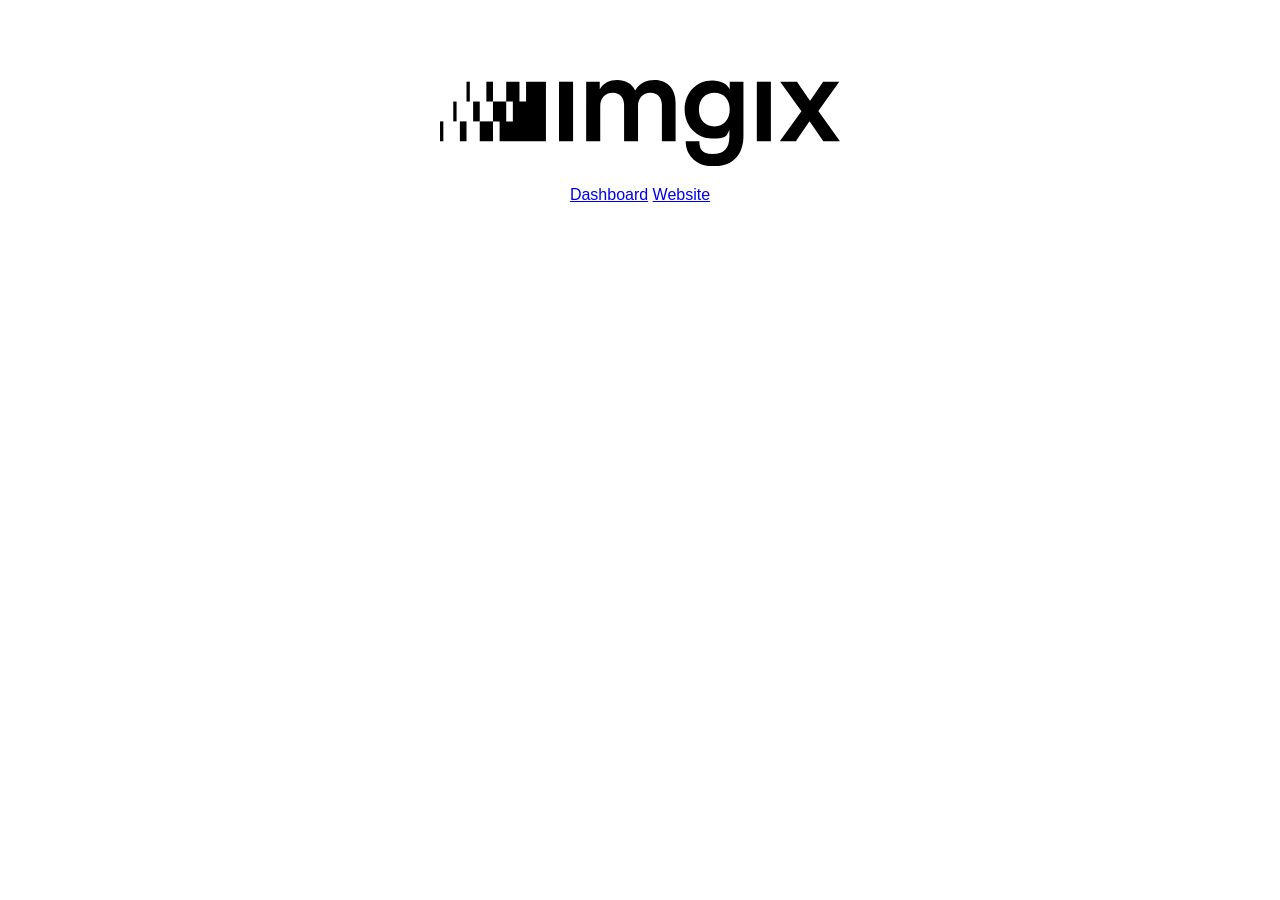
<file: assets/index.html>
<!DOCTYPE html>
    <html>
        <head>
            <title>Imgix - Image Processing On-Demand, Served By CDN</title>
            <style type="text/css">
                body {
                    font-family: "Helvetica Neue", Helvetica, Arial, sans-serif;
                    width: 400px;
                    margin: 80px auto;
                    text-align: center;
                }
                dl, dt, dd {
                    margin-left: 0;
                    font-size: 10px;
                }
                dt
                {
                    font-weight: bold;
                }
            </style>
        </head>
<body>
    <?xml version="1.0" encoding="UTF-8"?>
<svg xmlns="http://www.w3.org/2000/svg" version="1.1" viewBox="0 0 1450.1 313">
  <!-- Generator: Adobe Illustrator 28.6.0, SVG Export Plug-In . SVG Version: 1.2.0 Build 709)  -->
  <g>
    <g id="Layer_1">
      <g>
        <polygon points="312 78.1 288 78.1 288 6.1 240 6.1 240 78.1 264 78.1 264 150.1 240 150.1 240 78.1 192 78.1 192 150.1 216 150.1 216 222.1 384 222.1 384 6.1 312 6.1 312 78.1"/>
        <rect x="168" y="6.1" width="24" height="72"/>
        <rect x="96" y="6.1" width="12" height="72"/>
        <rect x="120" y="78.1" width="24" height="72"/>
        <rect x="48" y="78.1" width="12" height="72"/>
        <rect x="144" y="150.1" width="48" height="72"/>
        <rect x="72" y="150.1" width="24" height="72"/>
        <rect y="150.1" width="12" height="72"/>
        <rect x="431.4" y="6.2" width="51" height="215.9"/>
        <path d="M777.7,0c-27.9,0-53.2,9.8-70.1,38.1-11.5-25.3-36.4-38.1-64.7-38.1s-51.4,11.5-63.8,33.7V6.2h-49.2v215.9h51V94c0-27.5,17.3-47.9,44.8-47.9s41.7,19.5,41.7,44.3v131.7h50.5V94c0-26.6,17.7-47.9,44.8-47.9s41.7,19.1,41.7,44.3v131.7h49.7V82c0-57.2-37.2-82-76.3-82Z"/>
        <path d="M1050.5,33.7c-9.3-17.7-30.1-31.5-63.8-31.5-59.4,0-99.8,47.4-99.8,105.1s42.1,105.1,99.8,105.1,53.2-14.6,62.5-31.5v22.6c0,43.9-20.4,64.7-61.2,64.7s-47.6-19.7-47.6-46.1h-49.7c0,53.1,41.4,90.9,98.6,90.9,83.5,0,110.8-53.6,110.8-111.3V6.2h-49.7v27.5ZM995,168.5c-33.7,0-56.3-23.5-56.3-61.2s23.5-60.7,56.3-60.7,55.4,23.9,55.4,60.7-22.6,61.2-55.4,61.2Z"/>
        <rect x="1148.6" y="6.2" width="51" height="215.9"/>
        <path d="M1371.6,112.2l75.8-106h-58.5l-47,69.2c-4-6.2-43.5-62.5-47.4-69.2h-61.2l77.1,106.9-78.5,109.1h59c4-6.7,44.3-65.6,48.8-72.3l50.1,72.3h60.3l-78.5-110Z"/>
      </g>
    </g>
  </g>
</svg>
    <br>
        <p>
           <a href="https://dashboard.imgix.com/?utm_source=vivasorte.imgix.net&utm_medium=referral&utm_campaign=source-config-details">Dashboard</a> <a href="https://www.imgix.com/?utm_source=vivasorte.imgix.net&utm_medium=referral&utm_campaign=source-config-details">Website</a>
        </p>
</body>
</html>
</file>
